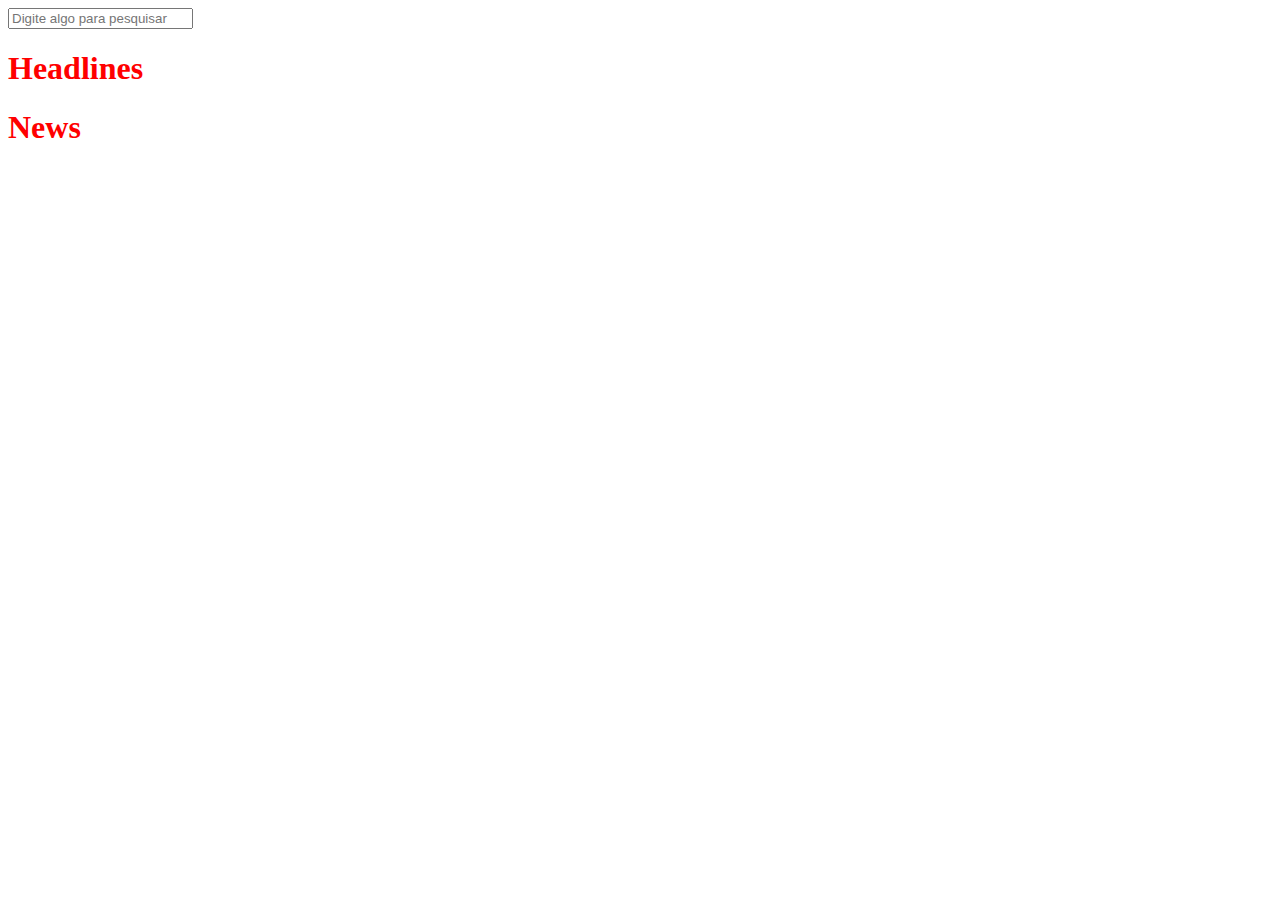
<file: indes.html>
<!DOCTYPE html>
<html lang="en">
    <head>
        <meta charset="UTF-8" />
        <meta name="viewport" content="width=device-width, initial-scale=1.0" />
        <link rel="stylesheet" href="css/main.css" />

        <title>Noticias</title>
    </head>

    <body onload="load()">
        <div class="container">
            <input
                id="search"
                type="text"
                onchange="load()"
                placeholder="Digite algo para pesquisar"
            />
            <br />

            <section class="headlines">
                <h1 class="title">Headlines</h1>
                <div id="headlines-content" class="content"></div>
            </section>

            <section class="news">
                <h1 class="title">News</h1>
                <div id="news-content" class="content"></div>
            </section>
        </div>

        <script src="js/helper.js"></script>
        <script src="js/main.js"></script>
    </body>
</html>
</file>
<file: css/main.css>
img {
    max-height: 100px;
}

.title {
    color: red;
}
</file>
